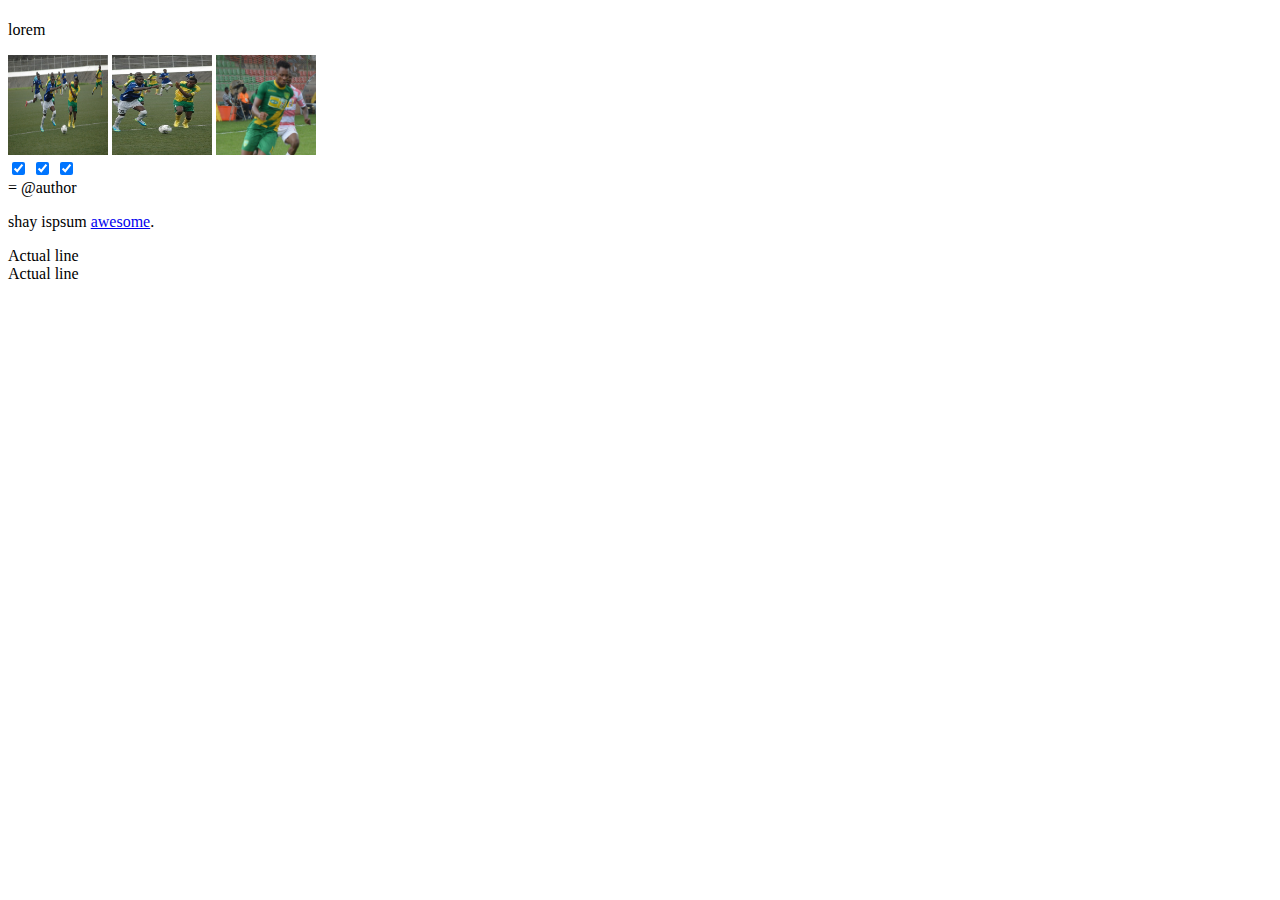
<file: tchokothe-codelesson38/index.html>
<!DOCTYPE html>
<body>
<header>
<h1></h1>
</header>
<section>
<p>lorem</p>
<img alt='foot' height='100px' src='im1.jpg' width='100px'>
<img alt='foot' height='100px' src='im2.jpg' width='100px'>
<img alt='foot' height='100px' src='im3.jpg' width='100px'>
<section class='feature'></section>
<section class='feature special'></section>
<section id='hello'></section>
<section class='feature' id='hello' role='region'></section>
<div class='awesome'></div>
<div class='awesome lesson'></div>
<div class='lesson' id='getting-started'></div>
<input checked type='checkbox'>
<input checked type='checkbox'>
<input checked type='checkbox'>
<div class='author'>

= @author
</div>
<p>
shay ispsum
<a href='#'>awesome</a>.
</p>
<div>
<!-- commented line -->
Actual line
</div>
<!--
<div>
commented block
</div>
-->
</section>
<!--[if lt IE 9]>
<script src='html5shiv.js'></script>
<![endif]-->
<div>
Actual line
</div>
<script>
  $('button').on('click', function(event){
      $('p').hide('slow');
  });
</script>
<style>
  .container {
      margin: 0 auto;
      width: 960px;
  }
</style>
</body>
</file>
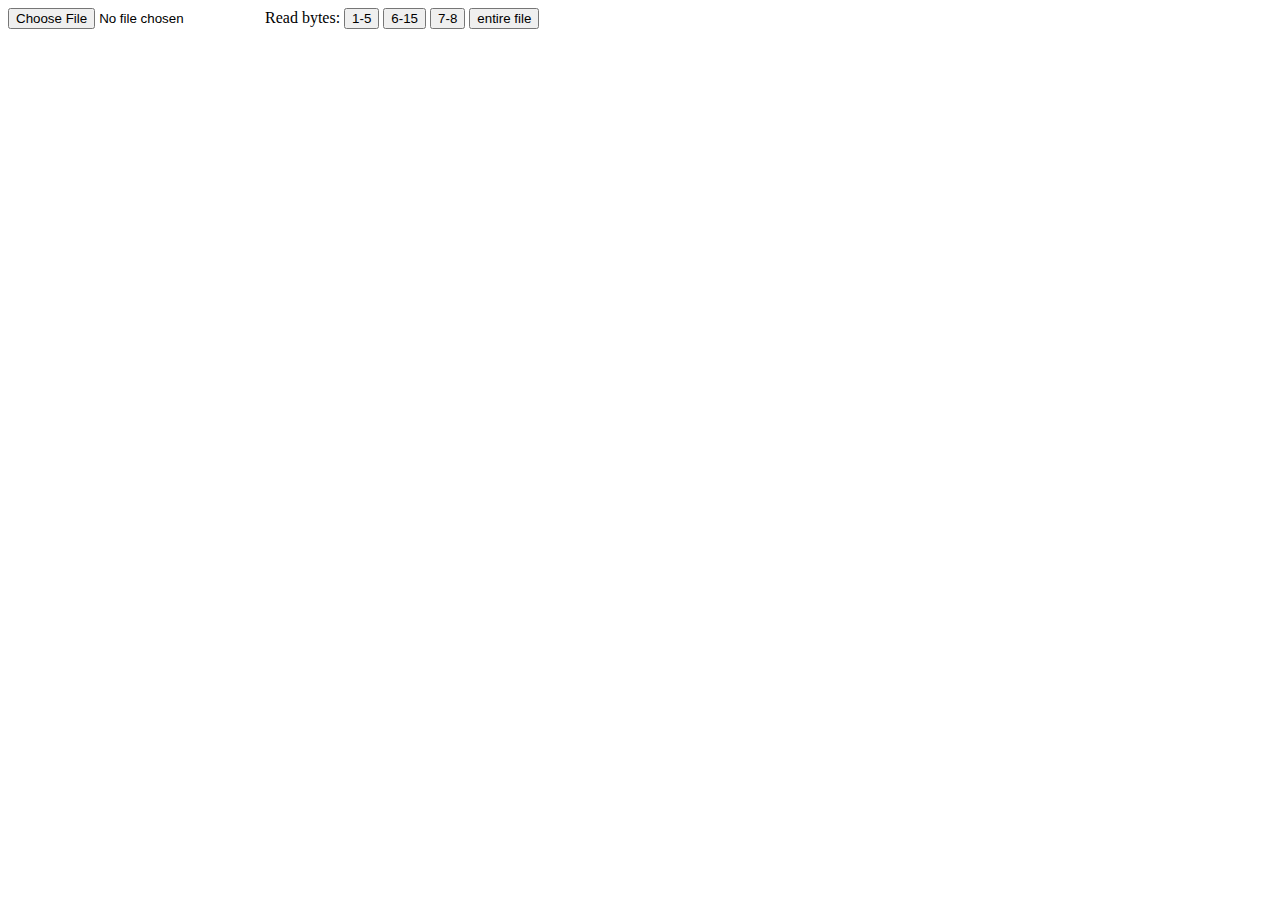
<file: lesson33.html>
<!DOCTYPE html>
<html lang="en">
<head>
    <meta charset="UTF-8">
    <meta name="viewport" content="width=device-width, initial-scale=1.0">
    <title>lesson 33 codes</title>
    <script type="text/javascript"src="https://maps.google.com/maps/apijs?key=AIzasyDDuGt0E5IEGkcE6ZfrKfUtE9Ko_de66pA"></script>
    <style>
        /* .thumb {
            height:75px;
            border: 1px solid #000;
            margin: 10px 5px 0 0 ;
        } */
        #byte_content {
            margin: 5px 0;
            max-height: 100px;
            overflow-y: auto;
            overflow-x: hidden;
        }
        #byte_range { margin-top: 5px;}
        /* #progress_bar {
            margin: 10px 0;
            padding: 3px;
            border: 1px solid #000;
            font-size: 14px;
            clear:  both;
            opacity: 0;
            -moz-transition: opacity  1s linear;
            -o-transition: opacity 1s linear;
            -webkit-transition: opacity 1s linear ;
        }
        #progress_bar.loading {
            opacity: 1.0;
        }
        #progress_bar .percent {
            background-color: #99ccff;
            height: auto;
            width: 0;
        } */
    </style>
</head>
<body>
    <!-- <input type="file" id="files" name="file" />
    <button onclick="abortRead();">Cancel read</button>
    <div id="progress_bar"><div class="percent">0%</div></div> -->
    <input type="file" id="files"  name="file" /> Read bytes:
    <span class="readBytesButtons">
        <button data-startByte="0" data-endbyte="4">1-5</button>
        <button data-startByte="5" data-endbyte="14">6-15</button>
        <button data-startByte="6" data-endbyte="7">7-8</button>
        <button>entire file</button>
    </span>
    <div id="byte_range"></div>
    <div id="byte_content"></div>
    <!-- <div  id="drop_zone">Drop files here</div>
    <input type="file" id="files" name="files[]" multiple/>
    <output id="list"></output> -->
    <script>

            function readBlob(opt_startByte, opt_stopByte) {
                var files = document.getElementById('files').files;
                if (!files.length) {
                    alert('Please select file!');
                    return;
                }
                var file = files[0];
                var start = parseInt(opt_startByte) || 0;
                var stop = parseInt(opt_stoptByte) || files.size - 1;
                var reader = new FileReader();

                // if we use onloadend we need to check the readyState.
                reader.onloadend = function(evt) {
                    if (evt.target.readyState == FileReader.DONE) { // DONE == 2
                    Document.getElementById('byte_content').textcontent = 
                    evt.target.result;
                    document.getElementById('byte_range').textContent = 
                        ['Read byte:', start + 1,' - ', stop + 1,
                        ' of ',file.size, 'byte file'].join('');

                    }
                };
                var blob = file.slice(start,stop + 1);
                reader.readAsBinaryString(blob);
            }
            document.querySelector('.readBytestButtons').addEventListener('click',
            function(evt) {
                if (evt.target.tagName.tolowerCase() == 'button') {
                    var startByte = evt.target.getAttribute ('data-startbyte');
                    var endByte = evt.target.getAttribute('data-endbyte');
                    readBlob(startByte, endByte);
                }
            }, false);

     </script>
</body>
</html>
</file>
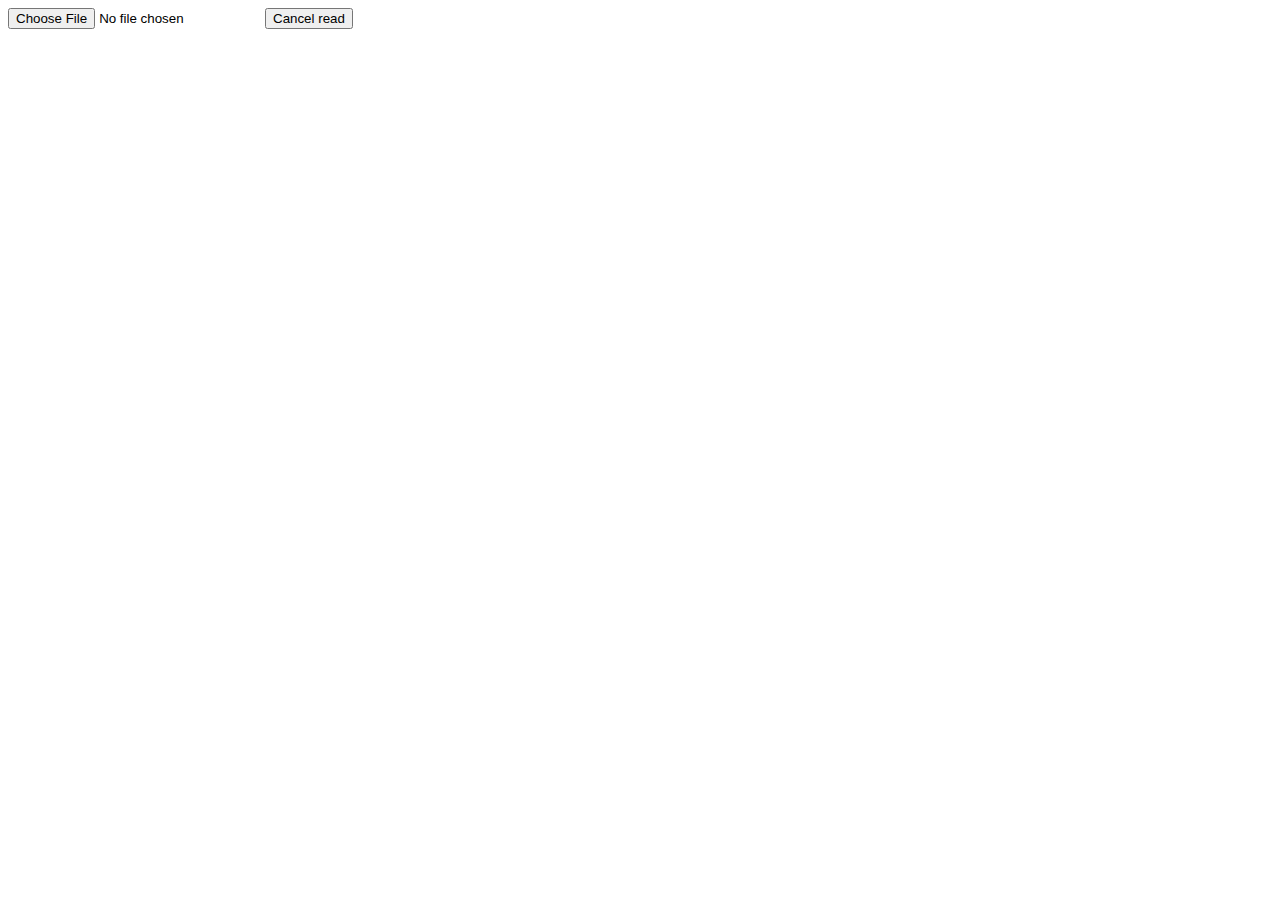
<file: telechargement.html>
<!DOCTYPE html>
<html lang="en">
<head>
    <meta charset="UTF-8">
    <meta name="viewport" content="width=device-width, initial-scale=1.0">
    <title>telechargement</title>
    <style>
        #progress_bar {
            margin: 10px 0;
            padding: 3px;
            border: 1px solid #000;
            font-size: 14px;
            clear:  both;
            opacity: 0;
        }
        #progress_bar.loading {
            opacity: 1.0;
        }
        #progress_bar .percent {
            background-color: #99ccff;
            height: auto;
            width: 0;
        }
    </style>
</head>
<body>
    <input type="file" id="files" name="file" />
    <button onclick="abortRead();">Cancel read</button>
    <div id="progress_bar"><div class="percent">0%</div></div>
    <script>
             var reader;
            var progress = document.querySelector('.percent')

            function abortRead() {
                reader.abort();
            }

             function errorHandler(evt) {
                 switch(evt.target.error.code) {
                     case evt.target.error.NOT_FOUND_ERR:
                     alert('File not Found');
                     break;
                     case evt.target.error.NOT_READABLE_ERR:
                     alert('File is not readable');
                     break;
                     case evt.target.error.ABORT_ERR: 
                     break;// noop
                     default:
                     alert('An erroe occurred reading this file,');

                 };
             }


             function updateProgress(evt) {
                 // evt is an progressEvent.
                 if(evt.lengthComputable) {
                     var percentLoaded = Math.round((evt.loaded / evt.total) * 100);
                     //Increase the progress bar lenght.
                     if(percentLoaded < 100) {
                         progress.style.width = percentLoaded + '%';
                         progress.textContent = percentLoaded + '%';
                     }
                 }
             }
             function handleFileSelect(evt) {
                 // reset progress indeicator on new file slection.
                 progress.style.width ='0%';
                 progress.textContent = '0%';

                 reader= new FileReader();
                 reader.onerror =  errorHandler;
                 reader.onprogress = updateProgress;
                 reader.onabort = function(e) {
                     alert('File read cancelled');
                 };
                 reader.onloadstart = function(e) {
                     document.getElementById('progress_bar').className = 'loading';
                 };
                 reader.onload = function(e) {
                     // ensure that the progress bar displays 100% at the end.
                     progress.style.width = '100%';
                     progress.textContent = '100%';
                     

                     setTimeout("document.getElementById('progress_bar').className='';",
                      2000);
                 }
                      // Read in the image file as a binary string
                      reader.readAsBinaryString(evt.target.files[0]);

             
             }

             document.getElementById('files').addEventListener('change',handleFileSelect, false);
   

    </script>
</body>
</html>
</file>
